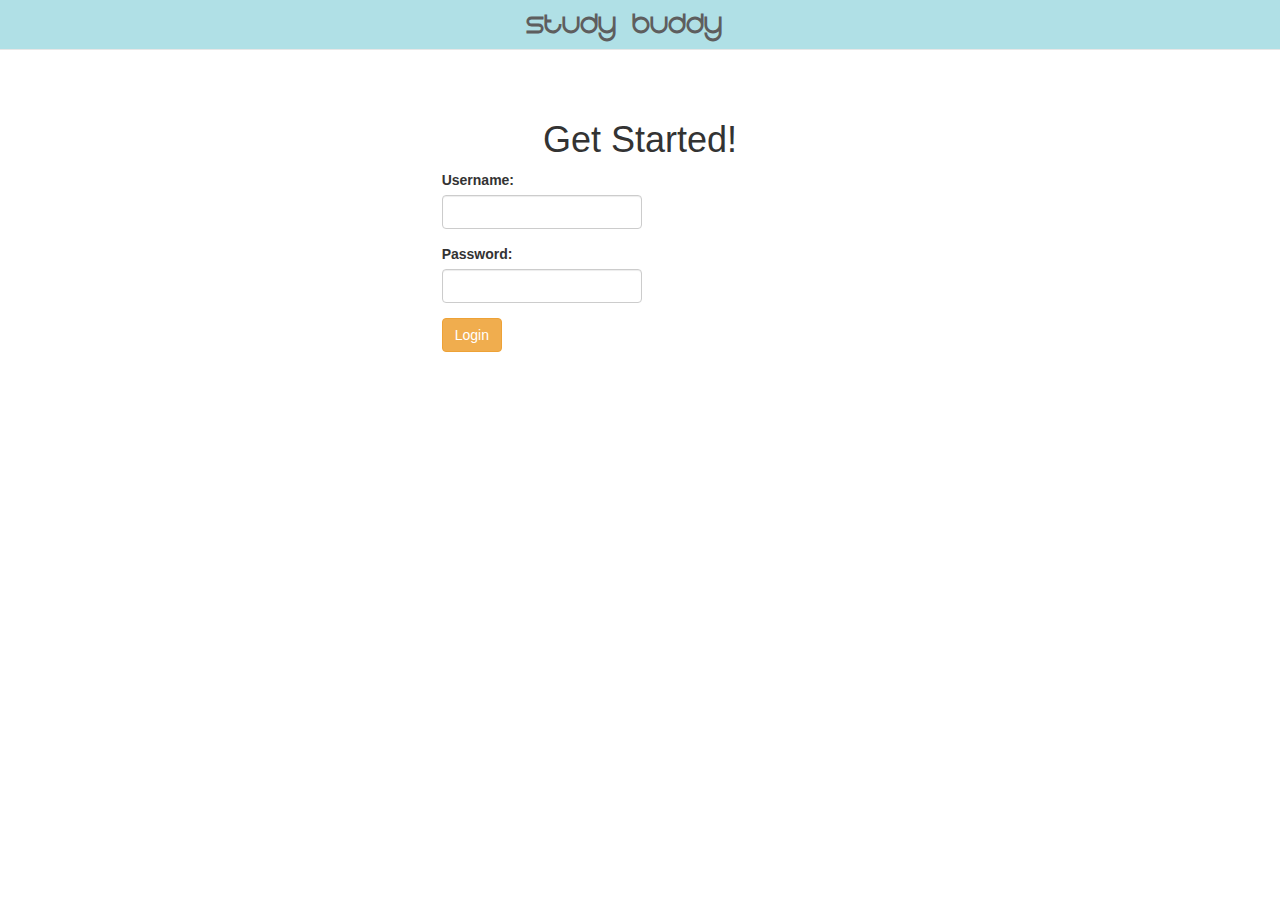
<file: login.html>
﻿<!DOCTYPE html>
<html lang="en">
  <head>
    <meta charset="utf-8">
    <meta http-equiv="X-UA-Compatible" content="IE=edge">
    <meta name="viewport" content="width=device-width, initial-scale=1">
    <!-- The above 3 meta tags *must* come first in the head; any other head content must come *after* these tags -->
    <meta name="description" content="">
    <meta name="author" content="">
    <link rel="icon" href="./favicon.ico">
    <title>Study Buddy</title>

    <!-- Bootstrap core CSS -->
    <link href="./css/bootstrap.min.css" rel="stylesheet">

    <!-- Custom styles for this template -->
    <!-- <link href="./css/navbar-fixed-top.css" rel="stylesheet"> -->
    <link rel="stylesheet" href="https://maxcdn.bootstrapcdn.com/font-awesome/4.4.0/css/font-awesome.min.css">
    <link rel="stylesheet" href="./css/login.css">
    <link href="./css/navbar-brand.css" rel="stylesheet">

    <!-- Just for debugging purposes. Don't actually copy these 2 lines! -->
    <!--[if lt IE 9]><script src="../../assets/js/ie8-responsive-file-warning.js"></script><![endif]-->
    <script src="./js/ie-emulation-modes-warning.js"></script>

    <!-- HTML5 shim and Respond.js for IE8 support of HTML5 elements and media queries -->
    <!--[if lt IE 9]>
      <script src="https://oss.maxcdn.com/html5shiv/3.7.2/html5shiv.min.js"></script>
      <script src="https://oss.maxcdn.com/respond/1.4.2/respond.min.js"></script>
    <![endif]-->
  </head>

  <body>
    <nav class="navbar navbar-default navbar-fixed-top" id="navbar-custom" role="navigation">
    <div class="container">
      <a class="navbar-brand" href="#" id="title">Study Buddy</a>
    </div>
  </nav>

  <div class="container col-md-4 col-md-offset-4" id="login-container" align="center">
      <h1>Get Started!</h1>
      <center>
      <form role="form">
          <div class="row">
              <div class="form-group col-lg-1">
                  <label for="code">Username:</label><input type="text" class="form-control" style="width:200px" />
              </div>
          </div>

          <div class="row">
              <div class="form-group col-lg-1 ">
                  <label for="code">Password:</label><input type="text" class="form-control input-normal" style="width:200px" />
              </div>
          </div>
          <div class="row">
              <div class="form-group col-lg-1 ">
                  <a href="./classpage.html" class="btn btn-warning">Login</a>
              </div>
          </div>
      </form>
      </center>
  </div>


  <script src="https://ajax.googleapis.com/ajax/libs/jquery/1.11.3/jquery.min.js"></script>
  <script src="./js/bootstrap.min.js"></script>
  <!-- IE10 viewport hack for Surface/desktop Windows 8 bug -->
  <script src="./js/ie10-viewport-bug-workaround.js"></script>
</body>
</html>
</file>
<file: css/navbar-fixed-top.css>
body {
  min-height: 2000px;
  padding-top: 70px;
}
</file>
<file: css/login.css>
body {
  padding-top: 100px;
}
#login-container{
  background-color: white;
  text-align: center;
}
.center_div{
    margin: 0 auto;
    width:80% /* value of your choice which suits your alignment */
}
 @font-face {
       font-family: myFirstFont;
       src: url('./Eight_One.ttf');

    }
    #title {
       font-family: myFirstFont;
       font-weight: bold;
       font-size: xx-large;
    }
</file>
<file: css/navbar-brand.css>
.navbar-brand
{
    position: absolute;
    width: 100%;
    left: 0;
    text-align: center;
    margin: auto;
    background-color: #B0E0E6;

}
#navbar-custom
{
  background-color: #B0E0E6 !important;
}
</file>
